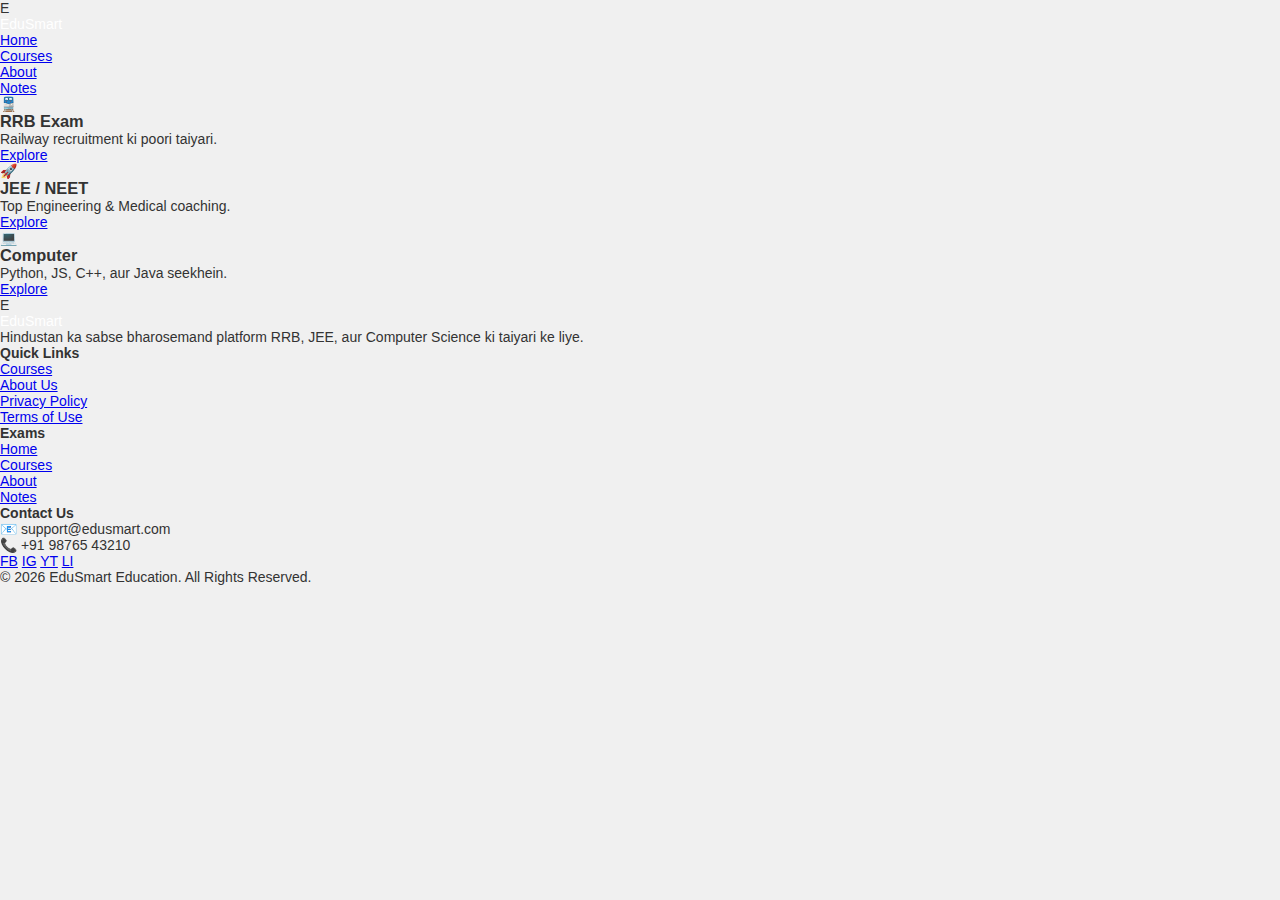
<file: courses.html>
<!DOCTYPE html>
<html lang="hi">
<head>
    <meta charset="UTF-8">
    <meta name="viewport" content="width=device-width, initial-scale=1.0">
    <title>CodeShiksha | Learn Programming</title>
    <link rel="stylesheet" href="style.css">
</head>
<body>
    <header>
        <nav>
             <div class="logo-container">
                <div class="logo-icon">E</div>
                <span class="logo-text" style="color: white;">Edu<span>Smart</span></span>
            </div>
            <ul>
                <li><a href="index.html">Home</a></li>
                <li><a href="courses.html">Courses</a></li>
    
                <li><a href="About.html">About</a></li>
                <li><a href="notes.html">Notes</a></li>
            </ul>
        </nav>
    </header>






<section class="box-container">
    <div class="info-box rrb">
        <div class="icon">🚆</div>
        <h3>RRB Exam</h3>
        <p>Railway recruitment ki poori taiyari.</p>
        <a href="#" class="box-btn">Explore</a>
    </div>

    <div class="info-box jee">
        <div class="icon">🚀</div>
        <h3>JEE / NEET</h3>
        <p>Top Engineering & Medical coaching.</p>
        <a href="#" class="box-btn">Explore</a>
    </div>

    <div class="info-box computer">
        <div class="icon">💻</div>
        <h3>Computer</h3>
        <p>Python, JS, C++, aur Java seekhein.</p>
        <a href="#" class="box-btn">Explore</a>
    </div>
</section>

</body>

<footer class="main-footer">
    <div class="footer-container">
        <div class="footer-col">
            <div class="logo-container">
                <div class="logo-icon">E</div>
                <span class="logo-text" style="color: white;">Edu<span>Smart</span></span>
            </div>
            <p class="footer-desc">
                Hindustan ka sabse bharosemand platform RRB, JEE, aur Computer Science ki taiyari ke liye.
            </p>
        </div>

        <div class="footer-col">
            <h4>Quick Links</h4>
            <ul>
                <li><a href="#">Courses</a></li>
                <li><a href="#">About Us</a></li>
                <li><a href="#">Privacy Policy</a></li>
                <li><a href="#">Terms of Use</a></li>
            </ul>
        </div>

        <div class="footer-col">
            <h4>Exams</h4>
            <ul>
               <li><a href="index.html">Home</a></li>
                <li><a href="courses.html">Courses</a></li>
    
                <li><a href="About.html">About</a></li>
                <li><a href="notes.html">Notes</a></li>
            </ul>
        </div>

        <div class="footer-col">
            <h4>Contact Us</h4>
            <p>📧 support@edusmart.com</p>
            <p>📞 +91 98765 43210</p>
            <div class="social-links">
                <a href="#">FB</a>
                <a href="#">IG</a>
                <a href="#">YT</a>
                <a href="#">LI</a>
            </div>
        </div>
    </div>
    
    <div class="footer-bottom">
        <p>&copy; 2026 EduSmart Education. All Rights Reserved.</p>
    </div>
</footer>
</html>
</file>
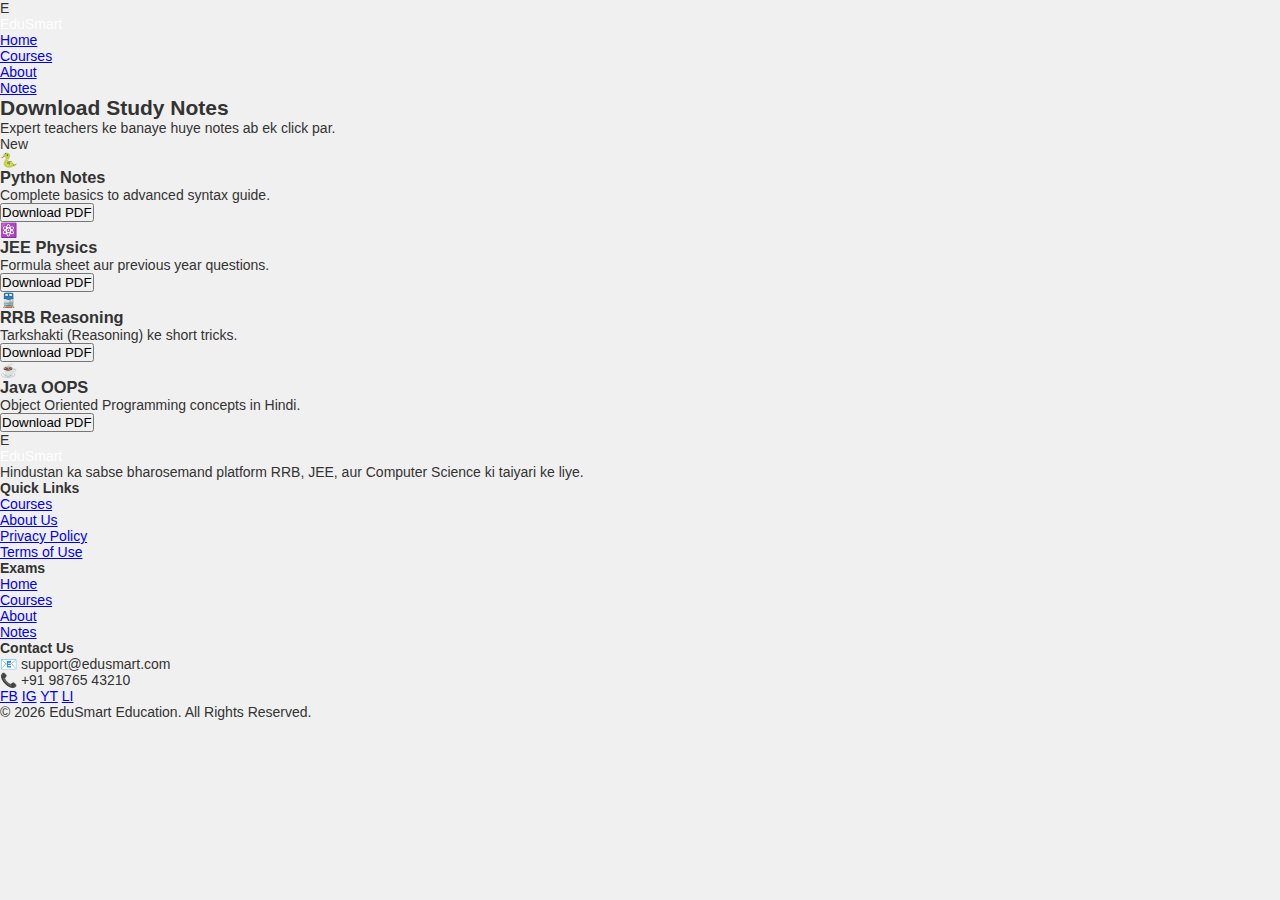
<file: notes.html>
<!DOCTYPE html>
<html lang="hi">
<head>
    <meta charset="UTF-8">
    <meta name="viewport" content="width=device-width, initial-scale=1.0">
    <title>CodeShiksha | Learn Programming</title>
    <link rel="stylesheet" href="style.css">
</head>
<body>
    <header>
        <nav>
             <div class="logo-container">
                <div class="logo-icon">E</div>
                <span class="logo-text" style="color: white;">Edu<span>Smart</span></span>
            </div>
            <ul>
               <li><a href="index.html">Home</a></li>
                <li><a href="courses.html">Courses</a></li>
    
                <li><a href="About.html">About</a></li>
                <li><a href="notes.html">Notes</a></li>
            </ul>
        </nav>
    </header>
<section class="notes-section" id="notes">
    <div class="section-header">
        <h2>Download Study Notes</h2>
        <p>Expert teachers ke banaye huye notes ab ek click par.</p>
    </div>

    <div class="notes-container">
        <div class="note-card">
            <div class="note-badge">New</div>
            <div class="note-icon">🐍</div>
            <h3>Python Notes</h3>
            <p>Complete basics to advanced syntax guide.</p>
            <button class="download-btn">Download PDF</button>
        </div>

        <div class="note-card">
            <div class="note-icon">⚛️</div>
            <h3>JEE Physics</h3>
            <p>Formula sheet aur previous year questions.</p>
            <button class="download-btn">Download PDF</button>
        </div>

        <div class="note-card">
            <div class="note-icon">🚆</div>
            <h3>RRB Reasoning</h3>
            <p>Tarkshakti (Reasoning) ke short tricks.</p>
            <button class="download-btn">Download PDF</button>
        </div>

        <div class="note-card">
            <div class="note-icon">☕</div>
            <h3>Java OOPS</h3>
            <p>Object Oriented Programming concepts in Hindi.</p>
            <button class="download-btn">Download PDF</button>
        </div>
    </div>
</section>


</body>

<footer class="main-footer">
    <div class="footer-container">
        <div class="footer-col">
            <div class="logo-container">
                <div class="logo-icon">E</div>
                <span class="logo-text" style="color: white;">Edu<span>Smart</span></span>
            </div>
            <p class="footer-desc">
                Hindustan ka sabse bharosemand platform RRB, JEE, aur Computer Science ki taiyari ke liye.
            </p>
        </div>

        <div class="footer-col">
            <h4>Quick Links</h4>
            <ul>
                <li><a href="#">Courses</a></li>
                <li><a href="#">About Us</a></li>
                <li><a href="#">Privacy Policy</a></li>
                <li><a href="#">Terms of Use</a></li>
            </ul>
        </div>

        <div class="footer-col">
            <h4>Exams</h4>
            <ul>
                <li><a href="index.html">Home</a></li>
                <li><a href="courses.html">Courses</a></li>
    
                <li><a href="About.html">About</a></li>
                <li><a href="notes.html">Notes</a></li>
            </ul>
        </div>

        <div class="footer-col">
            <h4>Contact Us</h4>
            <p>📧 support@edusmart.com</p>
            <p>📞 +91 98765 43210</p>
            <div class="social-links">
                <a href="#">FB</a>
                <a href="#">IG</a>
                <a href="#">YT</a>
                <a href="#">LI</a>
            </div>
        </div>
    </div>
    
    <div class="footer-bottom">
        <p>&copy; 2026 EduSmart Education. All Rights Reserved.</p>
    </div>
</footer>
</html>
</file>
<file: style.css>
:root {
    --bg-window: #f0f0f0;
    --bg-ribbon: #f5f6f7;
    --bg-toolbar: #fdfdfd;
    --bg-workspace: #e1e1e1;
    --bg-sidebar: #1710ee;

    /* PDF XChange Red */
    --border-color: #d1d5db;
    --text-primary: #333333;
    --text-white: #ffffff;
    --accent-blue: #0004d7;
    --hover-bg: #e5f3ff;
    --hover-border: #cce8ff;

    --font-main: 'Segoe UI', Tahoma, Geneva, Verdana, sans-serif;
}

* {
    margin: 0;
    padding: 0;
    box-sizing: border-box;
}

body {
    font-family: Arial, sans-serif;
    background-color: var(--bg-window);
    color: var(--text-primary);
    color: var(--text-primary);
    height: 100vh;
    font-size: 14px;
}

/* App Container */
#app-container {
    display: flex;
    flex-direction: column;
    height: 100vh;
    width: 100vw;
}

/* Title Bar */
#title-bar {
    height: 30px;
    background-color: #ffffff;
    border-bottom: 1px solid var(--border-color);
    display: flex;
    justify-content: space-between;
    align-items: center;
    padding: 0 10px;
    user-select: none;
}

.title-bar-left {
    display: flex;
    align-items: center;
    gap: 10px;
}

.app-icon {
    width: 16px;
    height: 16px;
}

.app-title {
    font-size: 12px;
    color: #555;
}

.title-bar-right {
    display: flex;
}

.window-control {
    width: 40px;
    height: 30px;
    display: flex;
    align-items: center;
    justify-content: center;
    cursor: pointer;
    font-size: 12px;
    color: #555;
    transition: background 0.2s;
}

.window-control:hover {
    background-color: #e5e5e5;
}

.window-control.close:hover {
    background-color: #e81123;
    color: white;
}

/* 1. Start Screen */
#start-screen {
    display: flex;
    flex: 1;
    background: white;
    overflow: hidden;
}

#start-sidebar {
    width: 250px;
    background-color: var(--bg-sidebar);
    color: var(--text-white);
    display: flex;
    flex-direction: column;
    padding: 20px 0;
    overflow-y: auto;
}

.sidebar-header h2 {
    padding: 0 20px 20px;
    font-weight: 400;
    font-size: 24px;
}

.sidebar-menu {
    list-style: none;
}

.sidebar-menu li {
    padding: 12px 20px;
    cursor: pointer;
    display: flex;
    align-items: center;
    gap: 12px;
    font-size: 16px;
    transition: background 0.2s;
}

.sidebar-menu li:hover,
.sidebar-menu li.active {
    background-color: rgba(0, 0, 0, 0.1);
}

.sidebar-menu .separator {
    height: 1px;
    background-color: rgba(255, 255, 255, 0.2);
    margin: 10px 20px;
}

#start-content {
    flex: 1;
    padding: 40px;
    background-color: #f3f3f3;
    overflow-y: auto;
}

.start-content-header {
    display: flex;
    justify-content: space-between;
    align-items: center;
    margin-bottom: 20px;
}

.start-content-header h3 {
    font-weight: 400;
    font-size: 22px;
    color: #c9302c;
}

.search-box {
    background: white;
    border: 1px solid var(--border-color);
    padding: 5px 10px;
    border-radius: 4px;
    display: flex;
    align-items: center;
    gap: 8px;
    width: 300px;
}

.search-box input {
    border: none;
    outline: none;
    width: 100%;
}

.tools-grid-desktop {
    display: grid;
    grid-template-columns: repeat(auto-fill, minmax(280px, 1fr));
    gap: 15px;
}

/* Tool List Items (like recent files) */
.tool-list-item {
    background: white;
    padding: 15px;
    border-left: 4px solid var(--bg-sidebar);
    display: flex;
    align-items: center;
    gap: 15px;
    cursor: pointer;
    transition: transform 0.2s, box-shadow 0.2s;
    box-shadow: 0 2px 4px rgba(0, 0, 0, 0.05);
}

.tool-list-item:hover {
    transform: translateY(-2px);
    box-shadow: 0 4px 8px rgba(0, 0, 0, 0.1);
}

.tool-icon {
    font-size: 24px;
    color: var(--bg-sidebar);
    width: 40px;
    height: 40px;
    display: flex;
    align-items: center;
    justify-content: center;
    background: #fdf2f2;
    border-radius: 4px;
}

.tool-info h4 {
    margin-bottom: 4px;
    font-size: 15px;
    color: #333;
}

.tool-info p {
    font-size: 12px;
    color: #777;
}

/* 2. Editor Screen & Ribbon */
#editor-screen {
    display: flex;
    flex-direction: column;
    flex: 1;
    background-color: var(--bg-workspace);
}

#ribbon-container {
    background: white;
    border-bottom: 1px solid var(--border-color);
    box-shadow: 0 1px 3px rgba(0, 0, 0, 0.05);
}

.ribbon-tabs {
    display: flex;
    background-color: var(--bg-ribbon);
    padding-top: 2px;
}

.ribbon-tab {
    padding: 5px 15px;
    cursor: pointer;
    border: 1px solid transparent;
    border-bottom: none;
    margin-bottom: -1px;
    font-size: 13px;
    color: #444;
}

.ribbon-tab:hover {
    background-color: #e5f3ff;
    border-color: #cce8ff;
}

.ribbon-tab.active {
    background-color: white;
    border-color: var(--border-color);
    border-top: 2px solid var(--bg-sidebar);
    color: #000;
    font-weight: 500;
}

.ribbon-tab.file-tab {
    background-color: var(--bg-sidebar);
    color: white;
    border-color: var(--bg-sidebar);
}

.ribbon-tab.file-tab:hover {
    background-color: #a52824;
}

.ribbon-toolbar {
    height: 90px;
    padding: 5px 10px;
    display: flex;
    align-items: center;
    gap: 10px;
}

.ribbon-group {
    display: flex;
    gap: 5px;
    padding-right: 10px;
}

.ribbon-divider {
    width: 1px;
    height: 70%;
    background-color: var(--border-color);
}

.ribbon-btn {
    display: flex;
    flex-direction: column;
    align-items: center;
    justify-content: center;
    border: 1px solid transparent;
    background: transparent;
    padding: 5px 10px;
    min-width: 60px;
    height: 70px;
    cursor: pointer;
    border-radius: 3px;
    transition: all 0.2s;
}

.ribbon-btn:hover {
    background-color: var(--hover-bg);
    border-color: var(--hover-border);
}

.ribbon-btn i {
    font-size: 20px;
    margin-bottom: 5px;
    color: #444;
}

.ribbon-btn span {
    font-size: 11px;
    color: #333;
}

/* Workspace */
#workspace-area {
    flex: 1;
    overflow: auto;
    padding: 20px;
    display: flex;
    justify-content: center;
    align-items: flex-start;
}

#tool-container {
    background: white;
    box-shadow: 0 0 10px rgba(0, 0, 0, 0.3);
    min-width: 600px;
    min-height: 800px;
    /* A4 Ratio approx */
    padding: 40px;
    position: relative;
    /* This mimics a "Page" */
}

/* Styles for tool content injected into #tool-container */
#tool-container h2 {
    color: var(--bg-sidebar);
    border-bottom: 1px solid #eee;
    padding-bottom: 10px;
    margin-bottom: 20px;
}

.upload-area {
    border: 2px dashed #ddd;
    border-radius: 4px;
    padding: 40px;
    text-align: center;
    margin-bottom: 20px;
    background: #f9f9f9;
    cursor: pointer;
    transition: border 0.3s;
}

.upload-area:hover {
    border-color: var(--bg-sidebar);
    background: #fff5f5;
}

.option-card {
    border: 1px solid #ddd;
    background: white;
    color: #333;
}

.option-card.selected {
    border-color: var(--bg-sidebar);
    background: #fff5f5;
    box-shadow: none;
}

.option-card:hover {
    background: #fafafa;
}

.option-title {
    color: #333;
}

.option-desc {
    color: #666;
}

.btn-primary {
    background: var(--bg-sidebar);
    color: white;
    border: none;
    padding: 10px 20px;
    border-radius: 4px;
    cursor: pointer;
}

.btn-primary:hover {
    background: #b02a26;
    transform: none;
    box-shadow: none;
}

.empty-workspace {
    text-align: center;
    color: #999;
    padding-top: 200px;
}

.empty-workspace i {
    font-size: 64px;
    margin-bottom: 20px;
    opacity: 0.3;
}

/* Status Bar */
#status-bar {
    height: 24px;
    background-color: var(--accent-blue);
    color: white;
    display: flex;
    justify-content: space-between;
    align-items: center;
    padding: 0 10px;
    font-size: 11px;
}

.status-right {
    display: flex;
    align-items: center;
    gap: 10px;
}

.zoom-slider {
    width: 80px;
    height: 4px;
    border-radius: 2px;
}

/* Calculator Forms */
.calculator-form {
    max-width: 500px;
    margin: 0 auto;
}

.form-group {
    margin-bottom: 15px;
}

.form-group label {
    display: block;
    margin-bottom: 5px;
    font-weight: 500;
    color: #444;
}

.form-control {
    width: 100%;
    padding: 8px 12px;
    border: 1px solid #ddd;
    border-radius: 4px;
    font-size: 14px;
    transition: border-color 0.2s;
}

.form-control:focus {
    border-color: var(--bg-sidebar);
    outline: none;
    box-shadow: 0 0 0 2px rgba(23, 16, 238, 0.1);
}

.calculator-result {
    margin-top: 20px;
    padding: 20px;
    background-color: #f8f9fa;
    border-radius: 6px;
    border-left: 4px solid var(--bg-sidebar);
}

.calculator-result h4 {
    margin-bottom: 15px;
    color: #333;
    border-bottom: 1px solid #e0e0e0;
    padding-bottom: 8px;
}

.calculator-result p {
    margin-bottom: 8px;
    font-size: 15px;
    display: flex;
    justify-content: space-between;
}

.calculator-result p strong {
    color: #555;
}
</file>
